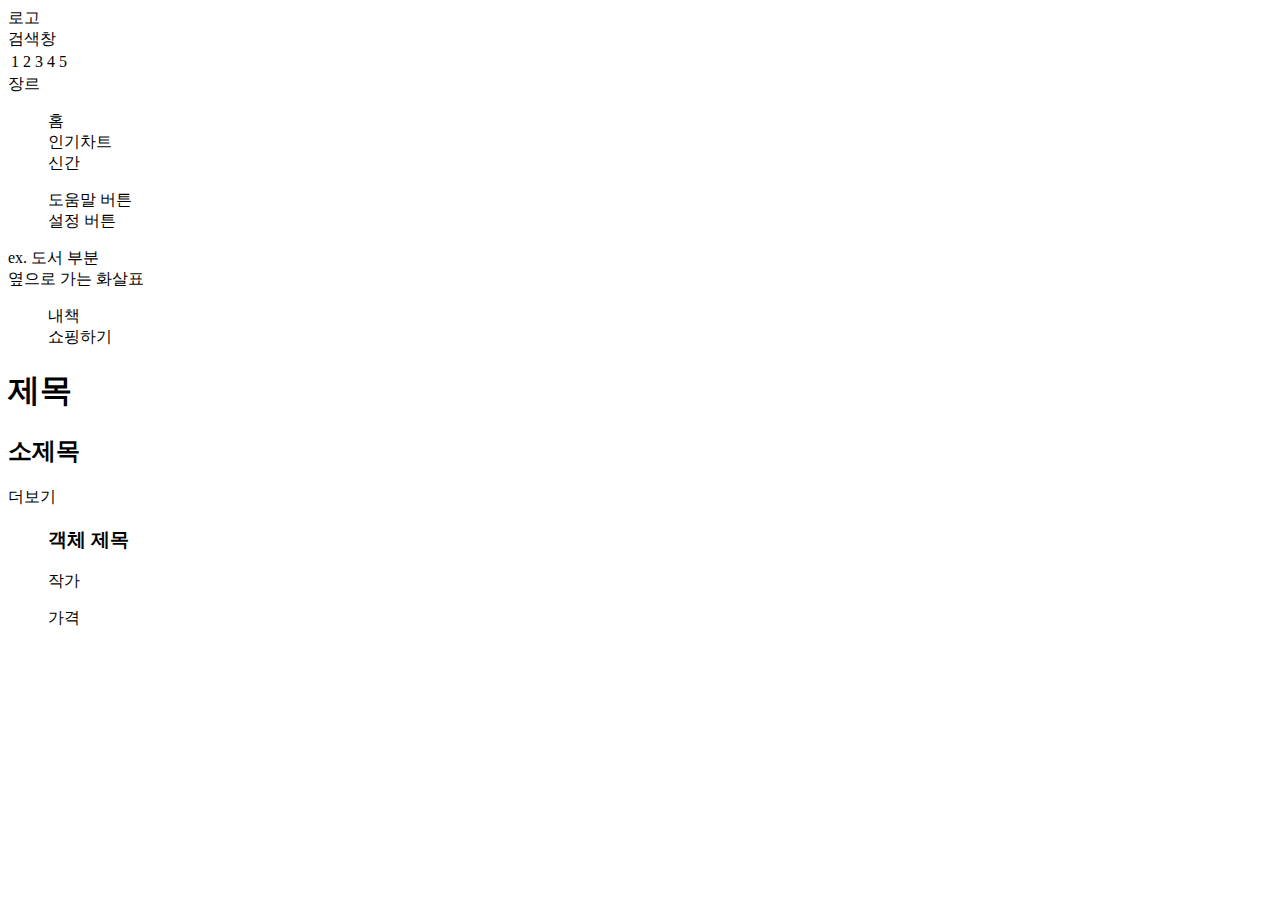
<file: WebUI/week2/jsbin.bafejo.6.html>
<!DOCTYPE html>
<html>
<head>
  <meta charset="utf-8">
<!--
Created using JS Bin
http://jsbin.com

Copyright (c) 2014 by yule11 (http://jsbin.com/bafejo/6/edit)

Released under the MIT license: http://jsbin.mit-license.org
-->
  <title>JS Bin</title>

<style id="jsbin-css">

</style>
</head>
<body>
  
<header> <!-- 스크롤 시 사라짐 --> 
  <div>로고</div>
  <div>검색창</div>
  <div>
     <table>
    <tr>
            <td>1</td> 
            <td>2</td> 
            <td>3</td> 
            <td>4</td> 
            <td>5</td> 
    </tr>
  </table>
  </div>
</header>
 
  <nav> <!-- 계속 floating --> 
    <div id = bar nav>
      <div>장르</div>
      <div>
         <ul type="none">
           <li>홈</li>
           <li>인기차트</li>
           <li>신간</li>
        </ul>
      </div>
      
      <div>
        <ul type="none">
          <li>도움말 버튼</li>
          <li>설정 버튼</li>
        </ul>
      </div>
    </div>
    
    <div id = aside nav>
      <div class = category>
        ex. 도서 부분
      </div>
      
      <div class = category shift>
        옆으로 가는 화살표
      </div>
      
      <div class = category list>
        
        <ul type="none">
           <li>내책</li>
           <li>쇼핑하기</li>
        </ul>
      </div>
    </div>
    
  </nav>
  
  <section> <!-- 스크롤에 따라 움직이는 부분 --> 
 
   <div class = collection>
      <header>
        <h1>제목</h1>
        <h2>소제목</h2>
        <div>더보기</div>
      </header>
      
     <body>
         <ul type="none">
           <li>
      <div id = object img></div>
      <div id = object data>
        <h3>객체 제목</h3>
        <p>작가</p>
        <p>가격</p>
        </div>
           </li>
           
        </ul>
     </body>
       
    </div>
     
     
  </section>

  <script>

</script>
</body>
</html>
</file>
